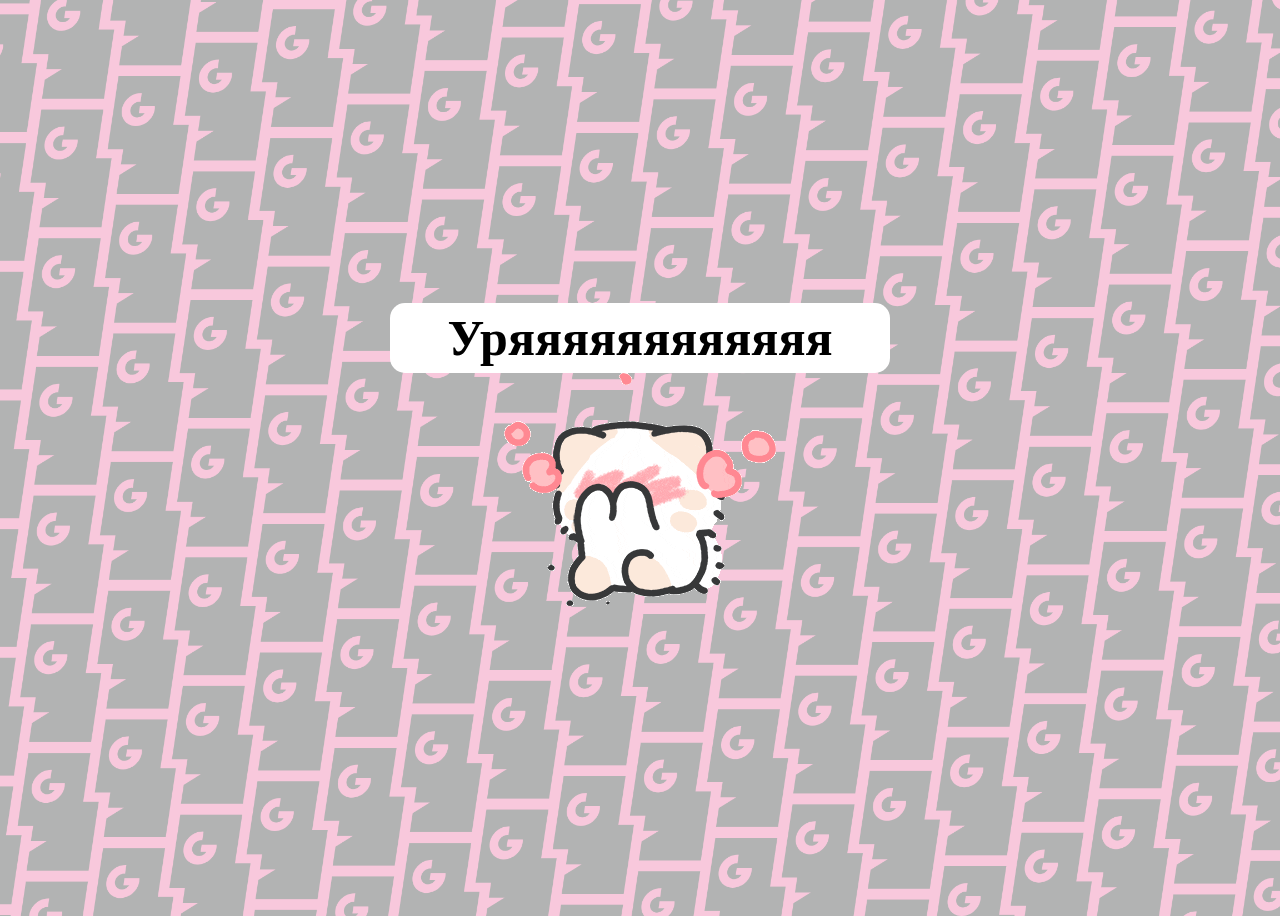
<file: yes.html>
<!DOCTYPE html>
<html lang="en">
	<head>
		<meta charset="UTF-8" />
		<title>Валентиночка</title>
		<link rel="stylesheet" href="./yesStyle.css" />
	</head>
	<body>
		<div class="container">
			<div class="second_text">
				<h1 class="header_text">Уряяяяяяяяяяяя</h1>
			</div>
			<div class="gif_container">
				<img
					src="./img/cute-cat.gif"
					alt="Cute animated illustration"
				/>
			</div>
			<!--        <p class = "text">Тогда увидимся!!!!</p>-->
		</div>
	</body>
</html>
</file>
<file: yesStyle.css>
body {
    display: flex;
    justify-content: center;
    align-items: center;
    height: 100vh;
    background-color: #F8C8DC;
    background-image: url("./img/geeks_logo.png");
    background-repeat: no-repeat;
    background-size: cover;
}

#noButton {
    /* position: absolute; */
    /* margin-left: 150px; */
    transition: 0.5s;
    /* Smooth movement */
}

#yesButton {
    /* position: absolute; */
    /* margin-right: 150px; */
    /* Smooth movement */
}

.header_text {
    font-family: cursive;
    font-size: 50px;
    font-weight: bold;
    color: black;
    text-align: center;
    /*margin-top: 20px;*/
    padding-bottom: 30;
}

.second_text {
    background-color: white;
    width: 500px;
    height: 70px;
    display: flex;
    justify-content: center;
    align-items: center;
    border-radius: 15px;
}

.text {
    font-family: 'Nunito';
    font-size: 25px;
    font-weight: bold;
    color: white;
    text-align: center;
    margin-top: 20px;
    margin-bottom: 0;
}

.buttons {
    display: flex;
    flex-direction: row;
    justify-content: center;
    align-items: center;
    margin-top: 20px;
    margin-left: 20px;
    /* optional: adds some space between the buttons */
}

.btn {
    background-color: #FFB6C1;
    color: white;
    padding: 15px 32px;
    text-align: center;
    display: inline-block;
    font-size: 16px;
    margin: 4px 2px;
    cursor: pointer;
    border: none;
    border-radius: 12px;
    transition: background-color 0.3s ease;
}
.btn2 {
    background-color: #FFB6C1;
    color: white;
    padding: 15px 32px;
    text-align: center;
    display: inline-block;
    font-size: 16px;
    margin: 4px 2px;
    cursor: pointer;
    border: none;
    border-radius: 12px;
    transition: background-color 0.3s ease;
}
.btn:hover {
    background-color: #FAF9F6;
}

.gif_container {
    display: flex;
    justify-content: center;
    align-items: center;
}
</file>
